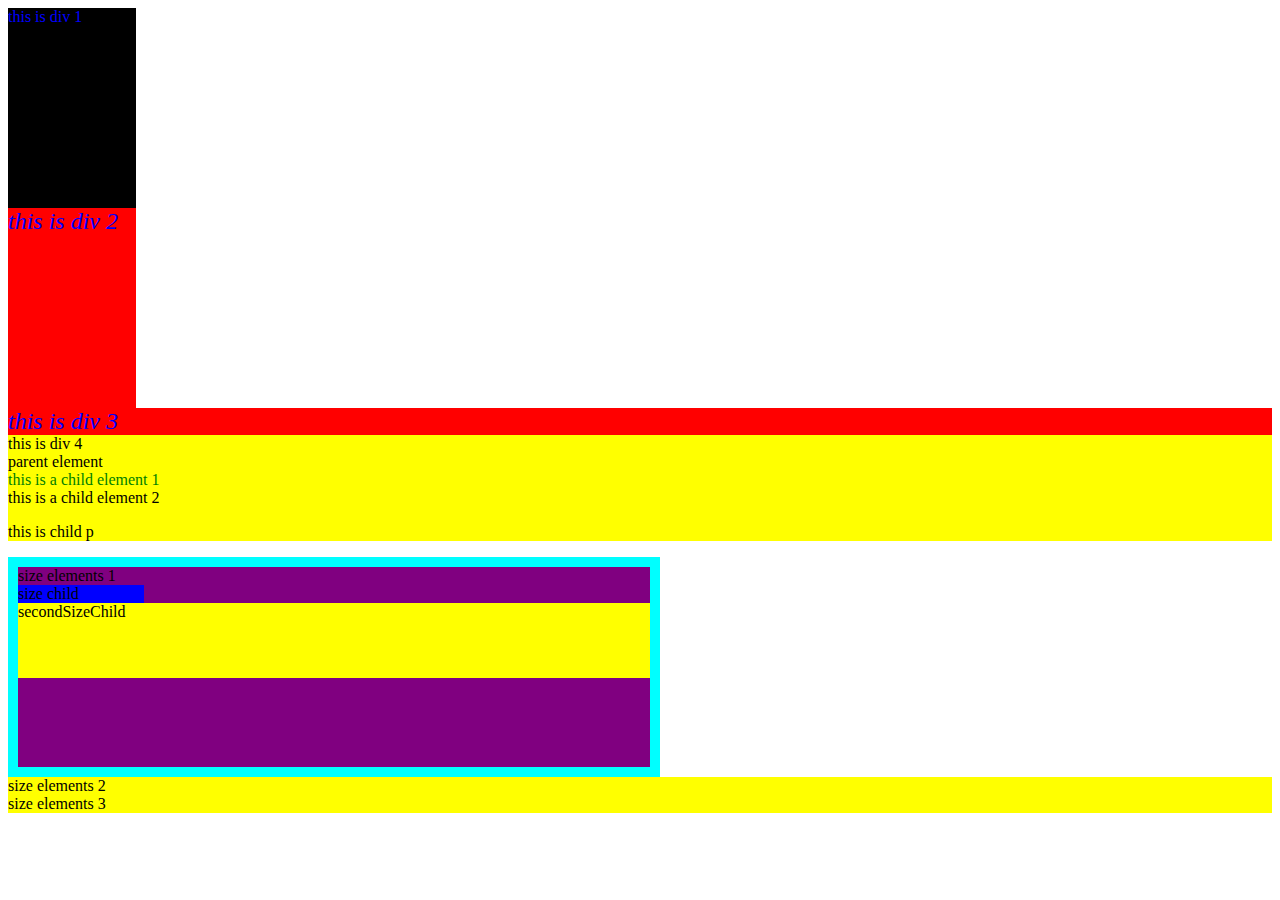
<file: leqcia 4/index.html>
<!DOCTYPE html>

<html>
    
    <head>
        
        <link rel="stylesheet" type="text/css" href="style.css">

</head>
    
    <body>
         
        <div id="firstDiv" class="tallElements"> this is div 1</div>   
         
        <div class="redElements tallElements"> this is div 2</div>   
         
        <div class="redElements"> this is div 3</div>     
         
        <div> this is div 4</div>     
    
        <div id="separateDiv">parent element
           
            <div class="subChild">this is a child element 1</div>
            
            <div>this is a child element 2</div>
            
            <p>this is child p<p>
       
            </div>
       
            
        <div class="squareElement">  size elements 1
          
            <div id="sizeChild">size child</div>
            
            <div id="secondChild">secondSizeChild</div>
       
        </div>
        
        <div>size elements 2</div>
        
        <div>size elements 3</div>
        
    </body>

</html>
</file>
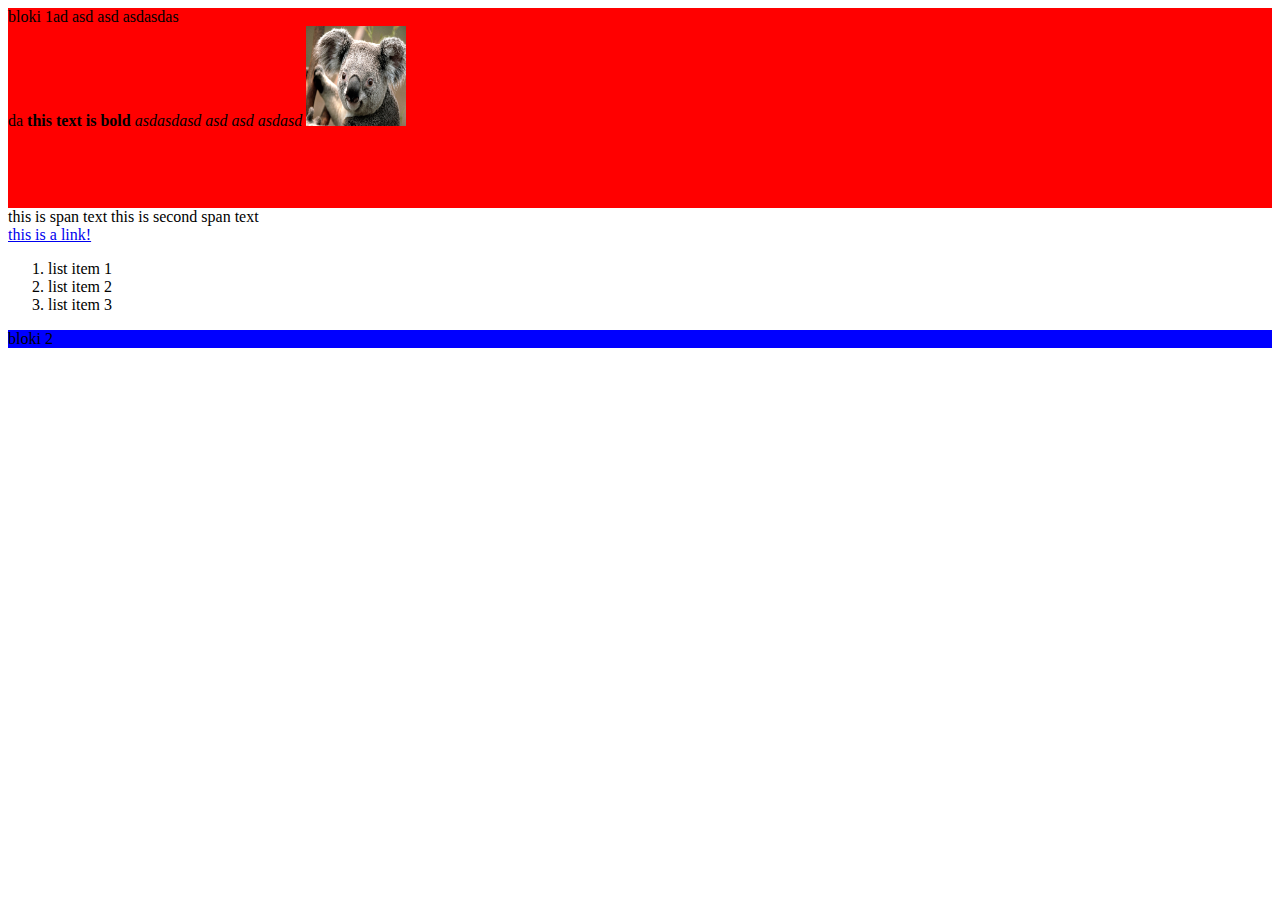
<file: front-end-courses-main/leqcia 2/index.html>
<html>

<head></head>


<body>
    <div style="background: red; height: 200px;">
        bloki 1ad asd asd asdasdas<br>
        da <b>this text is bold</b> <i>asdasdasd asd asd asdasd</i>
        <img alt="this is supposed to be an image" src="test.jpg" style="width: 100px; height: 100px;">
    </div>

    <span>this is span text</span>
    <span>this is second span text</span>

    <div>
        <a href="https://www.google.com/" target="_blank">this is a link!</a>
    </div>

    <ol>
        <li>list item 1</li>
        <li>list item 2</li>
        <li>list item 3</li>
    </ol>

    <div style="background: blue;">bloki 2</div> 
    <!-- asdasdasd asd as asda sdsaddas d -->

    
</body>
</html>
</file>
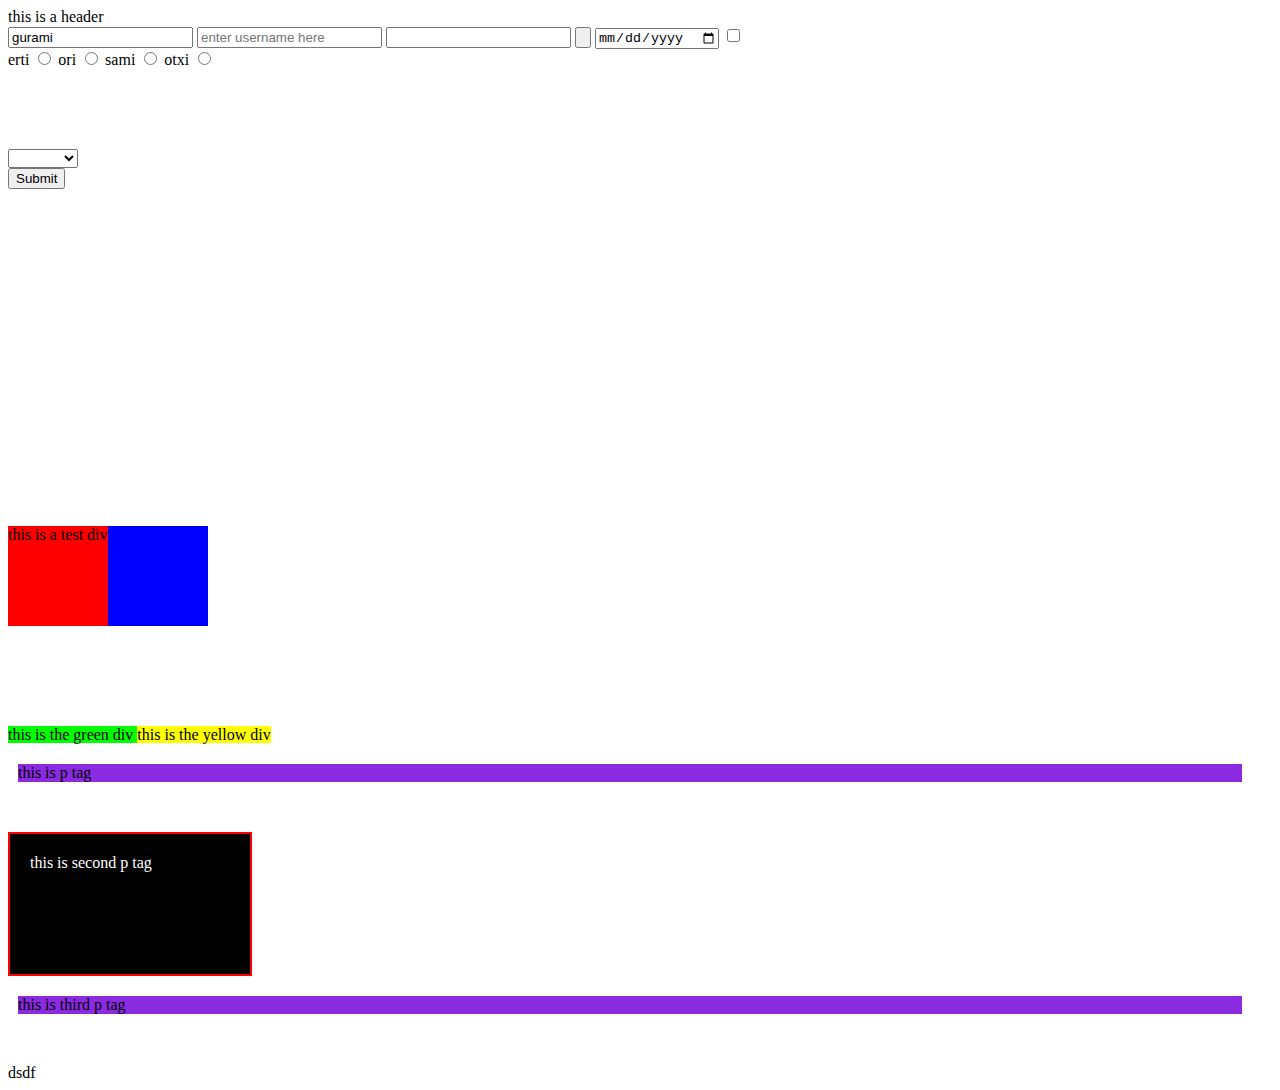
<file: front-end-courses-main/leqcia 3/index.html>
<html>
    <head>
        <style>
            div {
                width: 100px;
                height: 100px;
            }
            p {
                background-color: burlywood;
            }
        </style>
        
        <link rel="stylesheet" type="text/css" href="style.css">

    </head>
    <body>


        <header>this is a header</header>

        <div style="height: 500px; width: 100%;">

            <form>
                <input type="text" name="userName" value="gurami">
                <input type="text" placeholder="enter username here" required>
                <input type="number" required>
                <input type="button">
                <input type="date">
                <input type="checkbox">

                <div style="width: 100%;">
                    erti <input type="radio" name="chooser">
                    ori <input type="radio" name="chooser">
                    sami <input type="radio" name="chooser">
                    otxi <input type="radio" name="chooser">
                </div>
                <select>
                    <option></option>
                    <option>option 1 </option>
                    <option>option 2 </option>
                    <option>option 3 </option>
                </select>

                <div><input type="submit"></div>


            </form>

        </div>






        <div style="background-color: #ff0000; float: left;">this is a test div</div>
        <div style="background-color: #0000ff; float: left;"></div>
        <div style="clear: both"></div>
        <div style="background-color: #00ff00; display: inline;">
            this is the green div
            <!-- <div style="background-color: brown; width: 50px; height: 50px;"></div> -->
        </div>
        <div style="background-color: #ffff00; display: inline;">
        this is the yellow div
        </div>

        <p>this is  p tag</p>
        <p style="

        background-color: black; width: 200px; height: 100px; 
        color: #ffffff; padding: 20px; border: 2px solid #ff0000; margin: 0px;"

        >
        this is second p tag
    
        </p>
        <p>this is third p tag</p>
        
        
        <span>dsdf</span>





    </body>
</html>
</file>
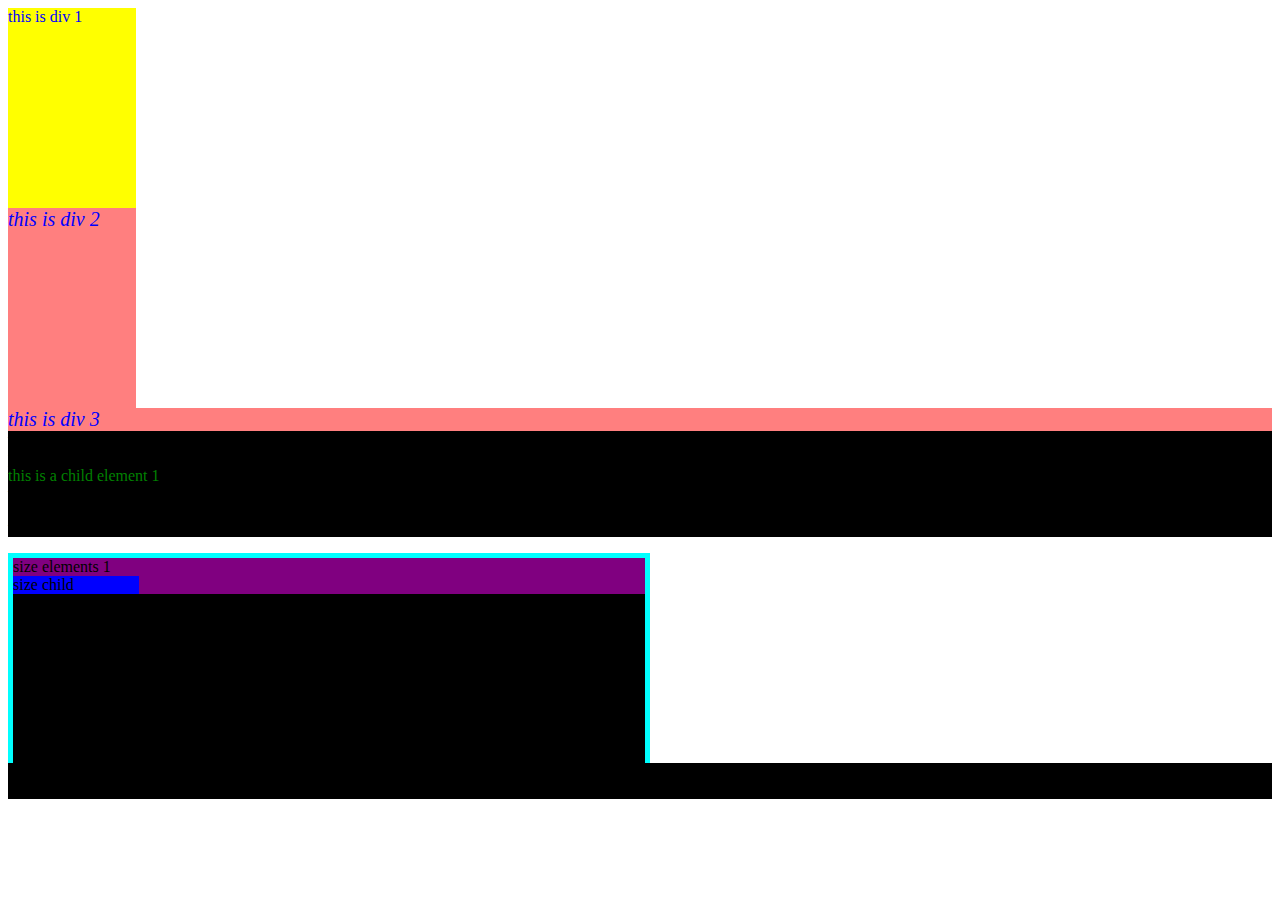
<file: front-end-courses-main/leqcia 4/index.html>
<!DOCTYPE html>
<html>
    <head>
        <link rel="stylesheet" type="text/css" href="style.css">
    </head>
    <body>
        <div id="firstDiv" class="tallElements" >this is div 1</div>
        <div class="redElements tallElements">this is div 2</div>
        <div class="redElements">this is div 3</div>
        <div>this is div 4</div>
        
        <div id="separateDiv">parent element
            <div class="subChild">this is a child element 1</div>
            <div>this is a child element 2</div>
            <p>this is child p</p>
        </div>

        <div class="squareElement">
            size elements 1
            <div id="sizeChild">size child</div>
            <div id="secondSizeChild">size child</div>
        </div>
        <div>size elements 2</div>
        <div>size elements 3</div>

    </body>
</html>
</file>
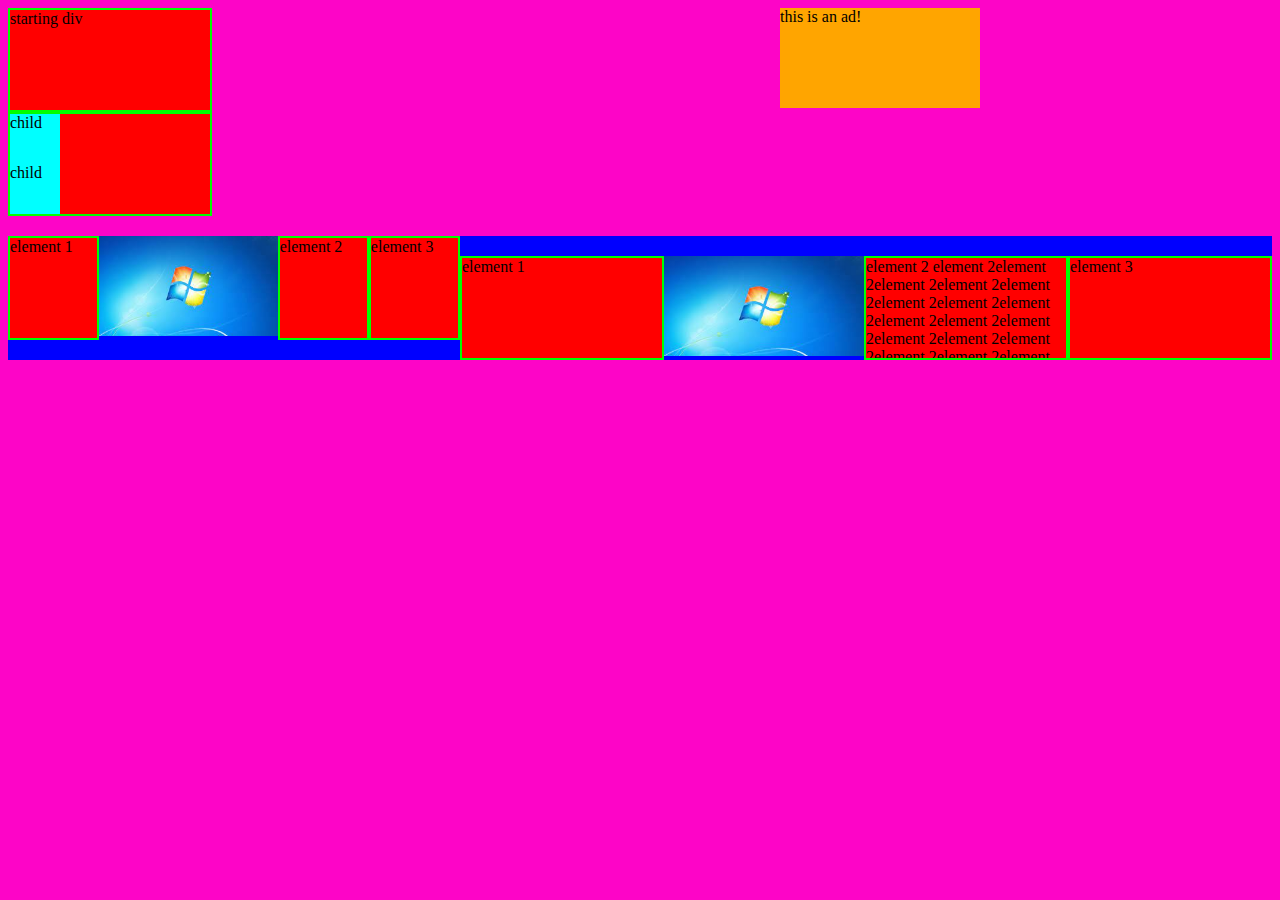
<file: front-end-courses-main/leqcia 6/index.html>
<html>
    <head>
        <link rel="stylesheet" type="text/css" href="style.css">
    </head>
    <body>
        <div class="fixedElement">this is an ad!</div>
        <div class="standardElement"> starting div </div>    
        <div id="uniqueElement" class="standardElement">
             <div class="subChild" style="width: 50px; height: 50px;background-color: aqua;">child</div>
             <div class="subChild" style="width: 50px; height: 50px;background-color: aqua;">child</div>
        </div>
        <div class="standardElement"> third div </div>   

    <div class="parent">
        <div class="standardElement">element 1</div>
           <img src="images.jpg" width="200px" height="100px">
        <div class="standardElement">element 2</div>
        <div class="standardElement">element 3</div>
    
    <div class="parent">
        <div class="standardElement">element 1</div>
            <img src="images.jpg" width="200px" height="100px">
        <div class="standardElement longText">element 2 element 2element 2element 2element 2element 2element 2element 2element 2element 2element 2element 2element 2element 2element 2element 2element 2element 2element 2element 2element 2element 2element 2element 2element 2element 2element 2element 2element 2element 2element 2element 2element 2element 2element 2element 2element 2element 2element 2element 2element 2element 2element 2element 2element 2element 2element 2element 2element 2element 2element 2element 2element 2element 2element 2element 2element 2element 2element 2element 2element 2element 2element 2element 2element 2element 2element 2element 2element 2element 2element 2element 2</div>
        <div class="standardElement">element 3</div>

    </div>
    </body>
</file>
<file: leqcia 4/style.css>
div {
    background-color: yellow;
}

#firstDiv {
    background-color: black;
}

#secondDiv {
    background-color: blue;
}

.redElements {
    font-family: 'Times New Roman', Times, serif;
    background-color: rgba(255, 0, 0, 1);   
    font-style: italic;
    font-weight: 500px;
    font-size: 1.5em;
}

.tallElements {
    height: 200px;
    width: 10vw;
}

#firstDiv, .redElements {
    color: blue;
}

#separateDiv .subChild {
    color: green;
}

.squareElement {
    width: 50%;
    height: 200px;
    background-color: purple;
    border: 10px solid aqua;
}

#sizeChild {
    width: 20%;
    max-width: 200px;
    background-color: blue;
}

#secondChild {
    height: 75px;
}
</file>
<file: front-end-courses-main/leqcia 3/style.css>
p {
    background-color: rgb(65, 86, 132);
}
p {
    background-color: blueviolet;
    /* margin-left: 15px; 
    margin-right: 25px;
    margin-top: 0;
    margin-bottom: 50px;
    margin: 20px; */
    margin: 20px 30px 50px 10px;
}
</file>
<file: front-end-courses-main/leqcia 4/style.css>
div {
    background-color: black;
}

#firstDiv {
    background-color: #ffff00;
}

.redElements {
    font-family: 'Times New Roman', Times, serif;
    background-color: rgba(255, 0, 0, 0.5);
    font-style: italic;
    font-weight: 500;
    font-size: 1.25em;
}

.tallElements {
    height: 200px;
    width: 10vw;
}

#firstDiv, .redElements {
    color: blue;
}

#separateDiv .subChild{
    color: green;
}

.squareElement {
    width: 50%;
    height: 200px;
    background-color: purple;
    border-color: aqua;
    border: 5px solid aqua;
}

#sizeChild {
    width: 20%;
    max-width: 200px;
    background-color: blue;
}

#secondSizeChild {
    height: inherit;
}
</file>
<file: front-end-courses-main/leqcia 6/style.css>
body {
    background: yellow;
}

@media screen and (min-width: 100px) {
    body {
        background: rgb(248, 3, 3);
    }
}
@media screen and (min-width: 300px) {
    body {
        background: rgb(53, 48, 3);
    }
}
@media screen and (min-width: 500px) {
    body {
        background: rgb(29, 160, 2);
    }
}
@media screen and (min-width: 700px) {
    body {
        background: rgb(253, 5, 199);
    }
}



.standardElement {
    width: 200px;
    height: 100px;
    background-color: #ff0000;
    border: 2px solid #00ff00;
    overflow-x: hidden;
    overflow-y: auto;
}

.longText {
    overflow: scroll;
}

#uniqueElement {
    /*display: none;*/
    position: absolute;
}

.parent {
    margin-top: 20px;
    background-color: #0000ff;
    display: flex;
}

.fixedElement {
    width: 200px;
    height: 100px;
    right: 300px;
    background-color: orange;
    position: fixed;
}
</file>
